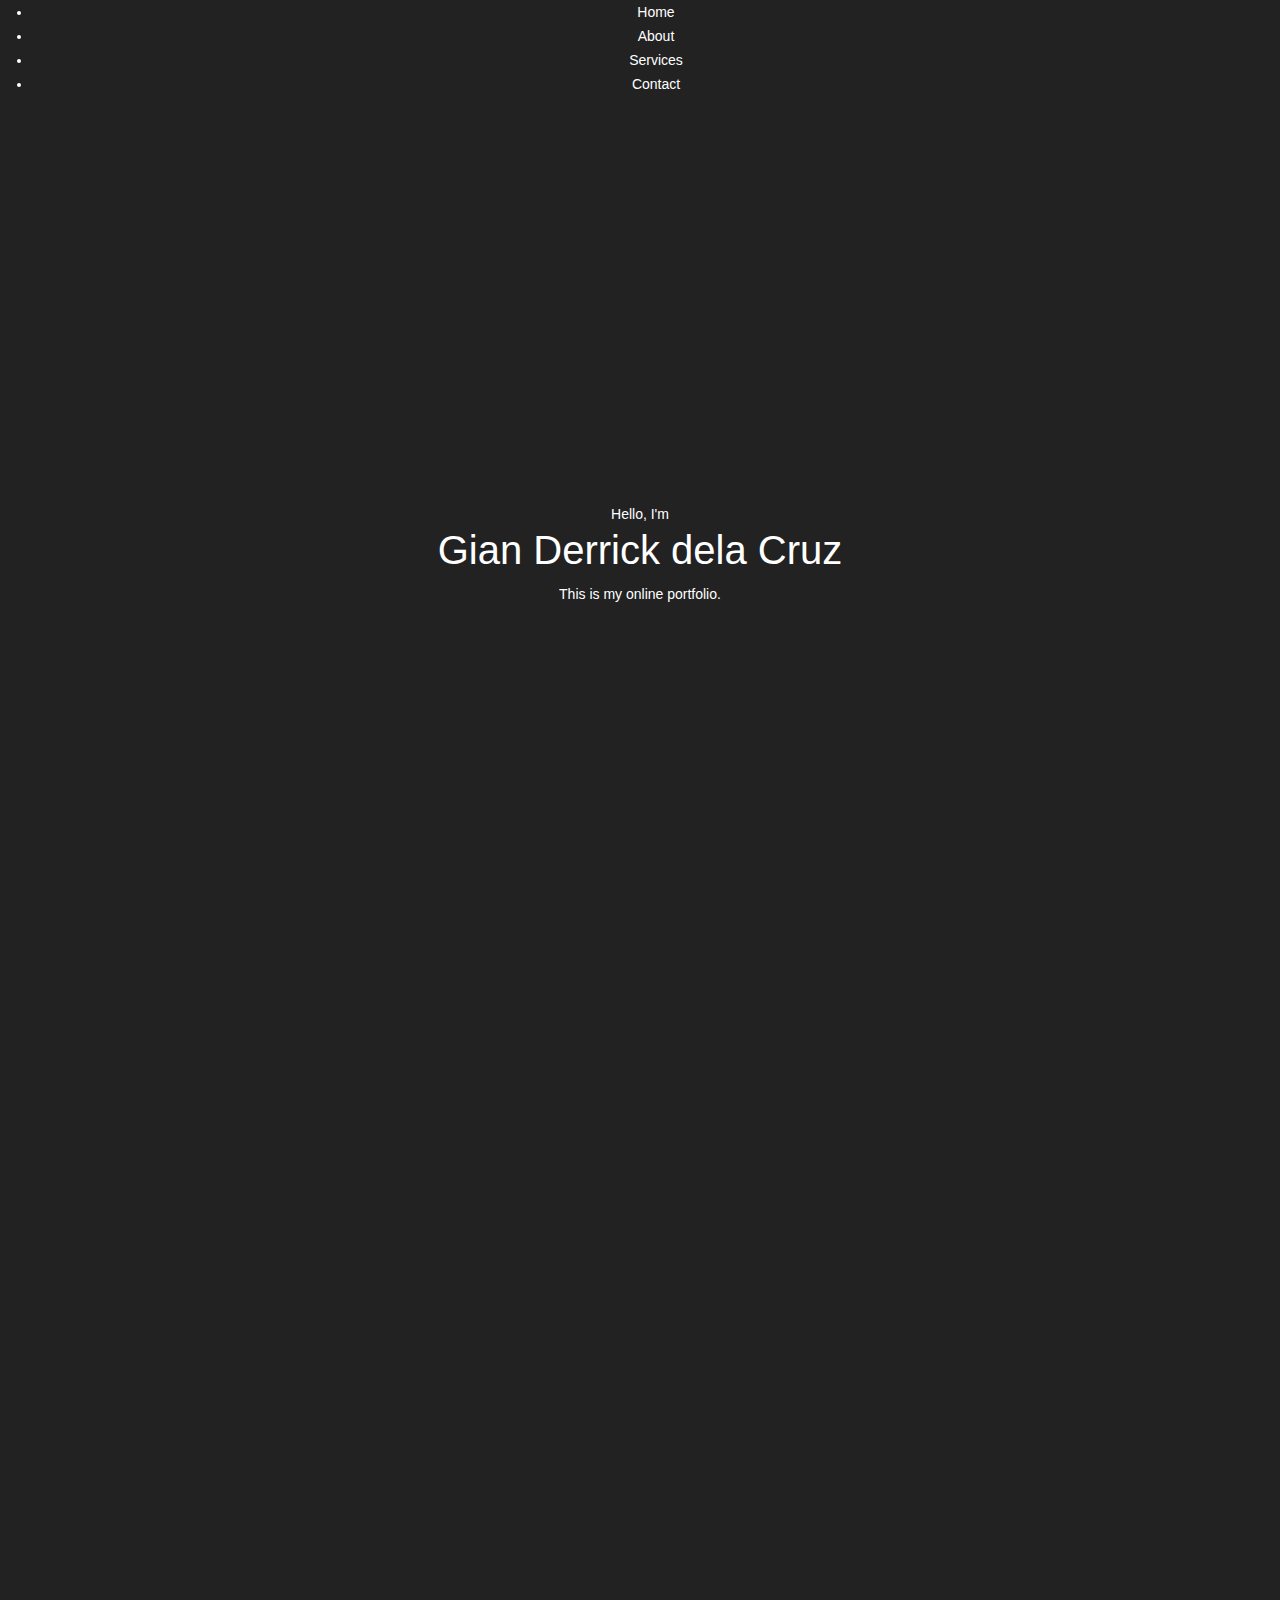
<file: test.html>
<!DOCTYPE html>
<html lang="en">
<head>
  <meta charset="UTF-8" />
  <meta name="viewport" content="width=device-width, initial-scale=1" />
  <title>Sticky Sidebar Layout</title>
  <link href="https://cdn.jsdelivr.net/npm/bootstrap@5.3.3/dist/css/bootstrap.min.css" rel="stylesheet">

  <link rel="stylesheet" href="css/styles.css">


</head>
<body>

  <div class="layout">
    <!-- Sticky Sidebar -->
    <nav class="sidebar">
      <ul class="responsive-list d-flex flex-row flex-md-column">
        <li>Home</li>
        <li>About</li>
        <li>Services</li>
        <li>Contact</li>
      </ul>
    </nav>

    <!-- Main Content -->
    <main class="main-content">
      <div class="section-inner vh-100 p-3 d-flex align-items-center justify-content-center">
        <div class="welcome-box">                      
        
            <span class="welcome-first" >Hello, I'm</span>
            <h1 class="welcome-title" >Gian Derrick dela Cruz</h1>
            <p class="moving" >This is my online portfolio.</p>

    
        </div>
      </div>

      <div class="section-inner vh-100 p-3 d-flex align-items-center justify-content-center">
        <div class="about-section">            
            <div class="row w-100 m-0">
                <div class="col-md-6 order-2 order-lg-1  d-flex align-items-center justify-content-center">
                    <div class="about-contentbox text-md-start">
                      <div class="moving animate"  data-animate="fadeInUp">
                        <h2>About Me</h2>
                        <b>Who Am I?</b>
                        <p>I'm a digital marketing professional with 3+ years of experience in crafting compelling online campaigns that drive results. I'm adept at utilizing WordPress to build and maintain engaging websites, and I'm passionate about using video editing to create captivating content that resonates with audiences.</p>    
                        <b>What can I do?</b>
                        <ul>
                          <li> Marketing Assistant</li>
                            <ul>
                              <li>Onpage SEO, SMM & PPC </li>
                            </ul>
                          <li>Website Management</li>
                            <ul>
                              <li>WordPress Themes & Management, CSS, PHP & JS</li>
                            </ul>
                              <li>Video Editing</li>
                            <ul>
                              <li>Canva & Adobe Premiere Pro</li>
                            </ul>
                          </ul>
                        </div>
                    </div>
                </div>
                <div class="col-md-6 order-1 order-lg-2">
                    <figure class="about-img moving animate" data-animate="fadeInUp"><img src="images/profile-GDC.jpg" class="rounded" alt=""></figure>
                </div>
            </div>
        </div>
      </div>



      <div class="section-inner vh-100 p-3 d-flex flex-column align-items-center justify-content-center">
        <div class="title-block" data-animate="fadeInUp">
            <h2>My Work</h2>
            <span>Marketing Assistant</span>
        </div>
        <div id="carouselMarketingAssist" class="work-samples-carousel carousel slide">
            <div class="carousel-indicators">
              <button type="button" data-bs-target="#carouselMarketingAssist" data-bs-slide-to="0" class="active" aria-current="true" aria-label="Slide 1"></button>
              <button type="button" data-bs-target="#carouselMarketingAssist" data-bs-slide-to="1" aria-label="Slide 2"></button>
              <button type="button" data-bs-target="#carouselMarketingAssist" data-bs-slide-to="2" aria-label="Slide 3"></button>
              <button type="button" data-bs-target="#carouselMarketingAssist" data-bs-slide-to="3" aria-label="Slide 4"></button>
              <button type="button" data-bs-target="#carouselMarketingAssist" data-bs-slide-to="4" aria-label="Slide 5"></button>
              <button type="button" data-bs-target="#carouselMarketingAssist" data-bs-slide-to="5" aria-label="Slide 6"></button>
              <button type="button" data-bs-target="#carouselMarketingAssist" data-bs-slide-to="6" aria-label="Slide 0"></button>
            </div>
            <div class="carousel-inner">
              <div class="carousel-item active">
                <article class="postcard dark blue">
                    <a class="postcard__img_link" href="images/PPC-sample-image-00.png" data-toggle="lightbox">
                        <img class="postcard__img" src="images/PPC-sample-image-00.png" alt="PPC Image Sample" />
                    </a>
                    <div class="postcard__text">
                        <h1 class="postcard__title blue">IT Supplies</h1>
                        <div class="postcard__subtitle small">
                                Carousel Images
                        </div>
                        <div class="postcard__preview-txt">Images created to go along an ad campaign in Facebook</div>
                    </div>
                </article>
              </div>

              <div class="carousel-item">
                <article class="postcard dark blue">
                    <a class="postcard__img_link" href="images/PPC-sample-image-01.png" data-toggle="lightbox">
                        <img class="postcard__img" src="images/PPC-sample-image-01.png" alt="PPC Image Sample" />
                    </a>
                    <div class="postcard__text">
                        <h1 class="postcard__title blue">IT Supplies</h1>
                        <div class="postcard__subtitle small">
                                Carousel Images
                        </div>
                        <div class="postcard__preview-txt">Images created to go along an ad campaign in Facebook.</div>
                    </div>
                </article>
              </div>

              <div class="carousel-item">
                <article class="postcard dark blue">
                    <a class="postcard__img_link" href="images/ADLO-01.png" data-toggle="lightbox">
                        <img class="postcard__img" src="images/ADLO-01.png" alt="PPC Image Sample" />
                    </a>
                    <div class="postcard__text">
                        <h1 class="postcard__title blue">Law Practice</h1>
                        <div class="postcard__subtitle small">
                                Carousel Image
                        </div>
                        <div class="postcard__preview-txt">Part of a series of images. The other parts of the series provides further details regarding deportation. This is meant for organic posting on the client's social pages.</div>
                    </div>
                </article>
              </div>

              <div class="carousel-item">
                <article class="postcard dark blue">
                    <a class="postcard__img_link" href="images/ADLO-02.png" data-toggle="lightbox">
                        <img class="postcard__img" src="images/ADLO-02.png" alt="PPC Image Sample" />
                    </a>
                    <div class="postcard__text">
                        <h1 class="postcard__title blue">Law Practice</h1>
                        <div class="postcard__subtitle small">
                                Carousel Image
                        </div>
                        <div class="postcard__preview-txt">Part of a series, similar to the previous image. The other parts tells a hypothetical scenario regarding an immigrant to the US. This is meant for organic posting on the client's social pages.</div>
                    </div>
                </article>
              </div>
                                           

              <div class="carousel-item">
                <article class="postcard dark blue">
                    <a class="postcard__img_link" href="images/image-dont-go-diy.jpg"  data-toggle="lightbox">
                        <img class="postcard__img" src="images/image-dont-go-diy.jpg" alt="MagnoliaEventsVenue Homepage" />
                    </a>
                    <div class="postcard__text">
                        <h1 class="postcard__title blue">Pressure Washers</h1>
                        <div class="postcard__subtitle small">
                                Social Media Post
                        </div>
                        <div class="postcard__preview-txt">A graphic post for the social media pages of a client. This was created using GIMP, an open-source image editor similar to Photoshop.</div>
                    </div>
                </article>
              </div>

              <div class="carousel-item">
                <article class="postcard dark blue">
                    <a class="postcard__img_link" href="images/image-prolong-property.jpg"  data-toggle="lightbox">
                        <img class="postcard__img" src="images/image-prolong-property.jpg" alt="MagnoliaEventsVenue Homepage" />
                    </a>
                    <div class="postcard__text">
                        <h1 class="postcard__title blue">Pressure Washers</h1>
                        <div class="postcard__subtitle small">
                            Social Media Post
                        </div>
                        <div class="postcard__preview-txt">A graphic post for the social media pages of a client. This was created using GIMP, an open-source image editor similar to Photoshop.</div>
                    </div>
                </article>
              </div>

              <div class="carousel-item">
                <article class="postcard dark blue">
                    <a class="postcard__img_link" href="images/INFINITY-DRAFT.png"  data-toggle="lightbox">
                        <img class="postcard__img" src="images/INFINITY-DRAFT.png" alt="MagnoliaEventsVenue Homepage" />
                    </a>
                    <div class="postcard__text">
                        <h1 class="postcard__title blue">Business Supplies</h1>
                        <div class="postcard__subtitle small">
                                Draft
                        </div>
                        <div class="postcard__preview-txt">This is a draft meant to provide istructions for a graphic designer. Said designer was a new hire and did not have experience o creating social media posts. This was created using Canva.</div>
                    </div>
                </article>
              </div>
              
            </div>
            <button class="carousel-control carousel-control-prev" type="button" data-bs-target="#carouselMarketingAssist" data-bs-slide="prev">
              <span class="carousel-control-prev-icon" aria-hidden="true"></span>
              <span class="visually-hidden">Previous</span>
            </button>
            <button class="carousel-control carousel-control-next" type="button" data-bs-target="#carouselMarketingAssist" data-bs-slide="next">
              <span class="carousel-control-next-icon" aria-hidden="true"></span>
              <span class="visually-hidden">Next</span>
            </button>
          </div>
      </div>

      <div class="section-inner vh-100 p-3 d-flex flex-column align-items-center justify-content-center">
      <div class="title-block" data-animate="fadeInUp">
          <h2>My Work</h2>
          <span>Website Development</span>
      </div>
      <div id="carouselWebDev" class="work-samples-carousel carousel slide">
          <div class="carousel-indicators">
            <button type="button" data-bs-target="#carouselWebDev" data-bs-slide-to="0" class="active" aria-current="true" aria-label="Slide 1"></button>
            <button type="button" data-bs-target="#carouselWebDev" data-bs-slide-to="1" aria-label="Slide 2"></button>
          </div>
          <div class="carousel-inner">
            <div class="carousel-item active">
              <article class="postcard dark blue">
                  <a class="postcard__img_link" href="images/justinthompsonmedia.com.png" data-toggle="lightbox">
                      <img class="postcard__img" src="images/thumb-justinthompsonmedia.com.jpg" alt="JustinThompsonMedia Homepage" />
                  </a>
                  <div class="postcard__text">
                      <h1 class="postcard__title blue"><a href="#">Justin Thompson Media</a></h1>
                      <div class="postcard__subtitle small">
                              Custom WordPress Theme
                      </div>
                      <div class="postcard__preview-txt">This website was built from the ground up. After the standard Wordpress setup on a webhost, a custom made theme was applied. This theme focuses on showcasing videos done b the client. This utilises Bootstrap for CSS and custom JQuery coded for the modals that plays the videos.</div>
                  </div>
              </article>
            </div>

            <div class="carousel-item">
              <article class="postcard dark blue">
                  <a class="postcard__img_link" href="images/magnoliaeventsvenue.com.png"  data-toggle="lightbox">
                      <img class="postcard__img" src="images/thumb-magnoliaeventsvenue.com.jpg" alt="MagnoliaEventsVenue Homepage" />
                  </a>
                  <div class="postcard__text">
                      <h1 class="postcard__title blue"><a href="#">Magnolia Events Venue</a></h1>
                      <div class="postcard__subtitle small">
                              Wordpress + Elementor Pro
                      </div>
                      <div class="postcard__preview-txt">The client wanted a quick and simple website that's easy to modify. We went with a page builder so the client has the option to modify the website. Since the target audience are Latinos, a language switcher was also implemented for the site.</div>
                  </div>
              </article>
            </div>

            
          </div>
          <button class="carousel-control carousel-control-prev" type="button" data-bs-target="#carouselWebDev" data-bs-slide="prev">
            <span class="carousel-control-prev-icon" aria-hidden="true"></span>
            <span class="visually-hidden">Previous</span>
          </button>
          <button class="carousel-control carousel-control-next" type="button" data-bs-target="#carouselWebDev" data-bs-slide="next">
            <span class="carousel-control-next-icon" aria-hidden="true"></span>
            <span class="visually-hidden">Next</span>
          </button>
        </div>
      </div>

      <div class="section-inner vh-100 p-3 d-flex flex-column align-items-center justify-content-center">
    <div class="title-block" data-animate="fadeInUp">
        <h2>My Work</h2>
        <span>Video Editing</span>
    </div>
    <div id="carouselVidEdit" class="work-samples-carousel carousel slide">
        <div class="carousel-indicators">
          <button type="button" data-bs-target="#carouselVidEdit" data-bs-slide-to="0" class="active" aria-current="true" aria-label="Slide 1"></button>
          <button type="button" data-bs-target="#carouselVidEdit" data-bs-slide-to="1" aria-label="Slide 2"></button>
          <button type="button" data-bs-target="#carouselVidEdit" data-bs-slide-to="2" aria-label="Slide 3"></button>
          <button type="button" data-bs-target="#carouselVidEdit" data-bs-slide-to="3" aria-label="Slide 4"></button>
        </div>
        <div class="carousel-inner">
          <div class="carousel-item active">
            <article class="postcard dark blue">
                <a href="#" data-src="<iframe src='https://drive.google.com/file/d/1qDQJEqGuIhRm0ZwU-uMLaITYtl9SBAJj/preview' width='640' height='480' allow='autoplay'></iframe>" data-type="html" data-title="SDE Reaction" data-toggle="lightbox">
                    <img class="postcard__img" src="images/melanie-SDE-reaction.png" alt="JustinThompsonMedia Homepage" />
                </a>
                <div class="postcard__text">
                    <h1 class="postcard__title blue">Same Day Edit Reaction</h1>
                    <div class="postcard__subtitle small">
                            Custom WordPress Theme
                    </div>
                    <div class="postcard__preview-txt">This website was built from the ground up. After the standard Wordpress setup on a webhost, a custom made theme was applied. This theme focuses on showcasing videos done b the client. This utilises Bootstrap for CSS and custom JQuery coded for the modals that plays the videos.</div>
                </div>
            </article>
          </div>

          <div class="carousel-item">
            <article class="postcard dark blue">
                <a href="#" data-src="<iframe src='https://drive.google.com/file/d/19mO8gyHo8cYsfgF5SIlBbzry_hpI6cuj/preview' width='640' height='480' allow='autoplay'></iframe>" data-type="html" data-title="Isabella Wedding" data-toggle="lightbox">
                    <img class="postcard__img" src="images/isabella-wedding-ceremony.png" alt="MagnoliaEventsVenue Homepage" />
                </a>
                <div class="postcard__text">
                    <h1 class="postcard__title blue">Isabella Wedding</h1>
                    <div class="postcard__subtitle small">
                            Wedding Ceremony
                    </div>
                    <div class="postcard__preview-txt">The client wanted a quick and simple website that's easy to modify. We went with a page builder so the client has the option to modify the website. Since the target audience are Latinos, a language switcher was also implemented for the site.</div>
                </div>
            </article>
          </div>

          <div class="carousel-item">
            <article class="postcard dark blue">
                <a href="#" data-src="<iframe src='https://drive.google.com/file/d/1z5kx5b3aHLY-lujZfL9GXIeOO_TqsgaU/preview' width='640' height='480' allow='autoplay'></iframe>" data-type="html" data-title="Custom Video" data-toggle="lightbox">
                    <img class="postcard__img" src="images/employee-testimonial.png" alt="MagnoliaEventsVenue Homepage" />
                </a>
                <div class="postcard__text">
                    <h1 class="postcard__title blue">Custom Video</h1>
                    <div class="postcard__subtitle small">
                            Business Employee Testimonial
                    </div>
                    <div class="postcard__preview-txt">The client wanted a quick and simple website that's easy to modify. We went with a page builder so the client has the option to modify the website. Since the target audience are Latinos, a language switcher was also implemented for the site.</div>
                </div>
            </article>
          </div>

          <div class="carousel-item">
            <article class="postcard dark blue">
                <a href="#" data-src="<iframe src='https://drive.google.com/file/d/1wDm50dw3ED5fvSGVVPQgo8OybTDsb35f/preview' width='640' height='480' allow='autoplay'></iframe>" data-type="html" data-title="Canva Video" data-toggle="lightbox">
                    <img class="postcard__img" src="images/canva-video.png" alt="MagnoliaEventsVenue Homepage" />
                </a>
                <div class="postcard__text">
                    <h1 class="postcard__title blue">Canva Video</h1>
                    <div class="postcard__subtitle small">
                            Social Media Content
                    </div>
                    <div class="postcard__preview-txt">The client wanted a quick and simple website that's easy to modify. We went with a page builder so the client has the option to modify the website. Since the target audience are Latinos, a language switcher was also implemented for the site.</div>
                </div>
            </article>
          </div>
          
        </div>
        <button class="carousel-control carousel-control-prev" type="button" data-bs-target="#carouselVidEdit" data-bs-slide="prev">
          <span class="carousel-control-prev-icon" aria-hidden="true"></span>
          <span class="visually-hidden">Previous</span>
        </button>
        <button class="carousel-control carousel-control-next" type="button" data-bs-target="#carouselVidEdit" data-bs-slide="next">
          <span class="carousel-control-next-icon" aria-hidden="true"></span>
          <span class="visually-hidden">Next</span>
        </button>
      </div>
      </div>


    </main>
  </div>

<script src="https://cdn.jsdelivr.net/npm/bootstrap@5.3.3/dist/js/bootstrap.bundle.min.js"></script>
</body>
</html>
</file>
<file: css/styles.css>
/*

GianDC Portfolio

  01. GENERAL CSS
  02. HEADER CSS
  03. SOCIAL ICONS CSS
  04. WELCOME BLOCK CSS
  05. ABOUT BLOCK CSS
  06. SERVICES BLOCK CSS
  07. WORK BLOCK CSS
  08. CONTACT BLOCK CSS
  09. TESTIMONOALS BLOCK CSS
  10. SKILLS BLOCK CSS


==================================================*/

/*==============================================
 GENERAL CSS
================================================*/

* {
    box-sizing: border-box;
    margin: 0;
    padding: 0;
  }

html,
body {
  -webkit-font-smoothing: antialiased;
  -moz-font-smoothing: antialiased;
  -ms-font-smoothing: antialiased;
  font-smoothing: antialiased;
  -webkit-text-size-adjust: 100%;
}

html {
    height: 100vh;
    overflow: hidden;
}

body {
  font: 14px / 1.6 'Raleway', Arial, Helvetica, sans-serif;
  line-height: 1.5rem;
    color: #fff;
    text-align: center;
    background: #222;

    scroll-snap-type: y mandatory;
    overflow-y: scroll;
       max-height: 100vh;
   /*  flex-basis: 50%;
 
     */

}

.container-fluid {
    padding: 0 20px;
}

#header {
    padding: 20px 0;
    position: fixed;
    left: 0;
    right: 0;
    top: 0;
    z-index: 999;
}



.navbar {
    padding: 0;
}

a#logo {
    text-decoration: none;
    font-size: 32px;
    text-transform: uppercase;
    font-weight: 700;
}

.navbar-toggle {
    display: none;
}

.navbar-nav {
    -ms-flex-direction: row;
    -webkit-flex-direction: row;
    flex-direction: row;
}

.navbar-nav li {
    margin-left: 30px;
}

.navbar-nav li.active a {
    opacity: 1;
}

.navbar-nav li a {
    color: #fff;
    font-size: 15px;
    text-decoration: none;
    display: block;
    font-weight: 500;
    opacity: 0.9;
}



.videoBG {
    position: fixed;
    z-index: -1;
}

#myVideo {
    min-width: 100%;
    min-height: 100%;
}

.videoBG:before {
    padding: 0;
    content: "";
    opacity: 0.75;

    background: rgb(17,30,52);
    background: linear-gradient(to top, rgba(1, 1, 1, 1) 0%, #182b4b 60%, rgb(78 156 191) 100%);
    background: -moz-linear-gradient(to top, rgba(1, 1, 1, 1) 0%, #182b4b 60%, rgb(78 156 191) 100%);
    background: -webkit-linear-gradient(to top, rgba(1, 1, 1, 1) 0%, #182b4b 60%, rgb(78 156 191) 100%);

    filter: progid:DXImageTransform.Microsoft.gradient( startColorstr='#4096ee', endColorstr='#39ced6',GradientType=0 );
    position: absolute;
    left: 0;
    top: 0;
    width: 100%;
    height: 100%;
}

.scroll-body {


    display: contents;
  }

  .scroll-section {
    scroll-snap-align: start;
    max-height: 100%;
    height: 100vh;
  }








.services-list .service-item .service-box{
    background-color: rgba(250, 250, 250, 0.25);
    border-radius: 10px;
    -webkit-transition: all 0.5s ease;
    transition: all 0.5s ease;
}

.services-list .service-item .service-box:hover {
    background-color: #fff;
    color: #1e1e1e;
}

.service-box {
    font-size: 15px;
    padding: 40px 20px;
    height: 100%;
}


.service-box h3 {
    font-size: 18px;
    font-weight: 700;
    text-transform: capitalize;
    margin-bottom: 10px;
    padding: 10px;
}




  #social-icons {
    padding: 0;
    position: fixed;
    top: 50%;
    transform: translateY(-50%);
    right: 0;
    z-index: 199;
}


article.postcard.dark.blue {
  min-height: 80vh;
  margin: 0 1rem 2rem;
}

.carousel-inner {
  /* width: 90%; */
  margin: 0 auto;
}


.carousel-indicators {
  bottom: -1rem;
}

.about-contentbox {
    text-align: left;
    line-height: 1.8;
}

.about-contentbox span {
    font-size: 24px;
    text-transform: uppercase;
    font-weight: 300;
}
.about-contentbox h2 {
    font-size: 32px;
    text-transform: uppercase;
    font-weight: 700;
}

figure img {
    border: 0;
    max-width: 100%;
    max-height: 60vh;
    border-radius: 10px;
    -webkit-box-shadow: 0 0 40px rgba(0, 0, 0, .3);
    box-shadow: 0 0 40px rgba(0, 0, 0, .3);
}


.card {
    transition: all 500ms cubic-bezier(0.19, 1, 0.22, 1);
}

.card:hover {
    transform: scale(0.98);
     box-shadow: 0 0 5px -2px rgba(0,0,0,0.3);
    background-size:130%;
     transition: all 500ms cubic-bezier(0.19, 1, 0.22, 1);
}


.postcard {
    flex-wrap: wrap;
    display: flex;
    
    box-shadow: 0 4px 21px -12px rgba(0, 0, 0, 0.66);
    border-radius: 10px;
    margin: 0 0 2rem 0;
    overflow: hidden;
    position: relative;
    color: #ffffff;
}

.dark {
    background-color: #18151f;
}

.postcard__img {
  /*  max-height: 180px;
    width: 100%; */
    object-fit: cover;
    position: relative;
    height: 100%;
    max-height: 14rem;
    width: auto;
    margin: 1rem auto 0;

  }
  .postcard__img_link {
    display: contents;
  }

  
  .postcard__bar {
    width: 50px;
    height: 10px;
    margin: 10px 0;
    border-radius: 5px;
    background-color: #424242;
    transition: width 0.2s ease;
  }

  .postcard__text {
    padding: 0 1.5rem;
    position: relative;
    display: flex;
    flex-direction: column;
  }

  .postcard__preview-txt {
    overflow: hidden;
    text-overflow: ellipsis;
    text-align: justify;
    height: 100%;
  }

  .postcard__tagbox {
    display: flex;
    flex-flow: row wrap;
    font-size: 14px;
    margin: 20px 0 0 0;
		padding: 0;
    justify-content: center;
  }
    .tag__item {
      display: inline-block;
      background: rgba(83, 83, 83, 0.4);
      border-radius: 3px;
      padding: 2.5px 10px;
      margin: 0 5px 5px 0;
      cursor: default;
      user-select: none;
      transition: background-color 0.3s;
    }




    

.services-list.row {
  min-height: 50vh;
}



.carousel-control-prev {
  left: -12px;
}

.carousel-control-next {
  right: -12px;
}




.carousel-indicators {
  justify-content: flex-start;
}

.title-block {
  margin-bottom: .5em;
}

.postcard__title.blue {
  font-size: 1.2rem;
  margin-bottom: .1rem;
}

.title-block h2 {
  margin: 0;
}

.about-section img.rounded {
  max-height: 12rem;
}

    
@media screen and (min-width: 769px) {
    .postcard {
      flex-wrap: inherit;

    }
  
      .postcard__title {
        font-size: 2rem;
      }
  
      .postcard__tagbox {
        justify-content: start;
      }
  
      .postcard__img {
       /*  max-width: 300px;
       */ max-height: 500px;
        margin: 0;
        transition: transform 0.3s ease;
      }
  
      .postcard__text {
        padding: 3rem;
        width: 100%;
      }

      .postcard__subtitle {
        margin-bottom: 1rem;
      }
  
      .media.postcard__text:before {
        content: "";
        position: absolute;
        display: block;
        background: #18151f;
        top: -20%;
        height: 130%;
        width: 55px;
      }
  
      &:hover .postcard__img {
        transform: scale(1.1);
      }
  
      &:nth-child(2n+1) {
        flex-direction: row;
      }
  
      &:nth-child(2n+0) {
        flex-direction: row-reverse;
      }
  


    }
  
  @media screen and (min-width: 1024px){
          .postcard__text {
        padding: 2rem 3.5rem;
      }
          
          .postcard__text:before {
        content: "";
        position: absolute;
        display: block;
        
        top: -20%;
        height: 130%;
        width: 55px;
      }
      

      .postcard.light .postcard__text:before {
              background: #e1e5ea;
          }

          article.postcard.dark.blue {
            min-height: 60vh;
        }

        button.carousel-control {
          top: 90%;
          height: 15%;
          width: 10rem;
          z-index: 9;
        }
        
        button.carousel-control-prev {
          left: 60%;
        }

        button.carousel-control-next {
          left: 75%;
        }

        span.carousel-control-next-icon, span.carousel-control-prev-icon {
          height: 1rem;
        }

        .about-section img.rounded {
          max-height: 100%;
        }
        

  }
</file>
